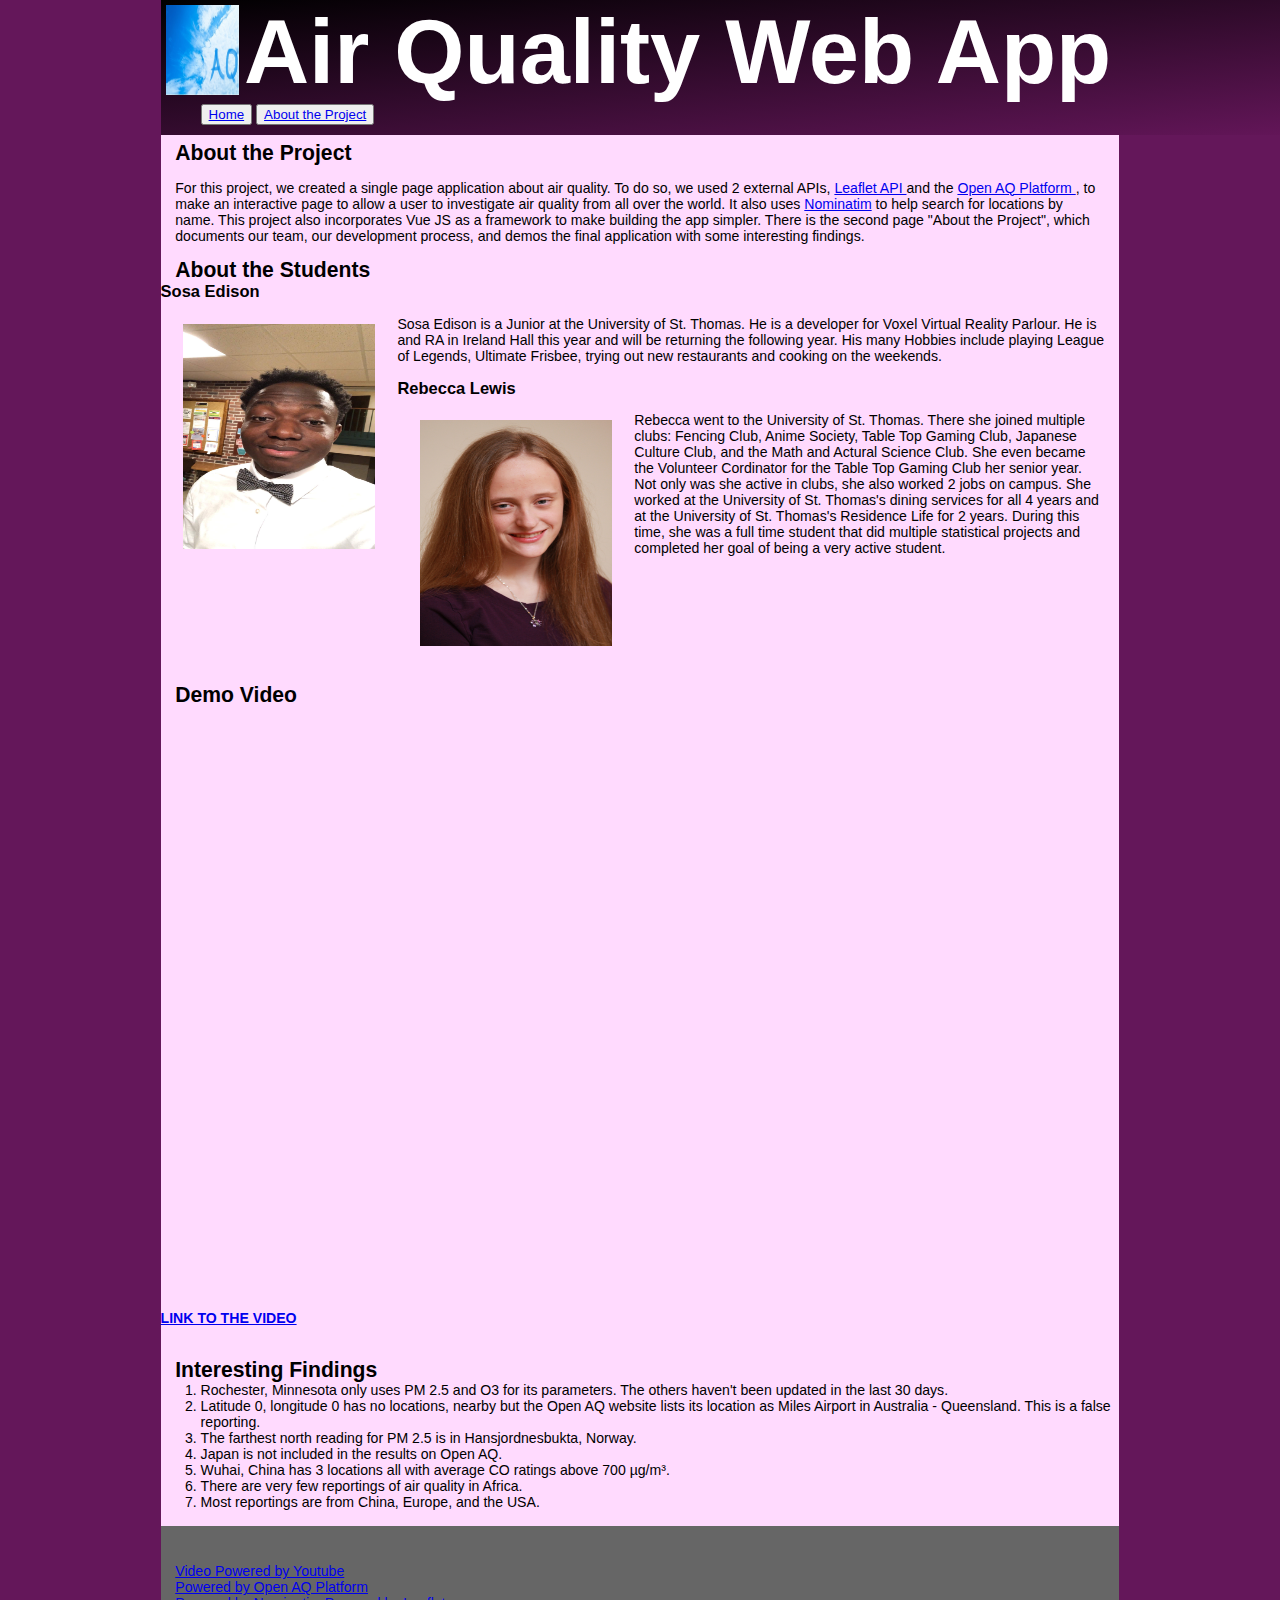
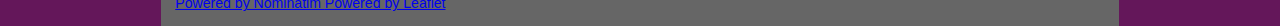
<file: About.html>
<!DOCTYPE html>
<html>
<head>
	<link rel="stylesheet" href="style.css">
	<title> About the Project </title>
</head>
<body>
<div id="header">
	<img src="AQ.jpg" alt="AQ in the Sky"/>
	<h1> Air Quality Web App</h1>
	<ul>
		<button class="button"><a href="https://sosaedison.github.io/RebeccaSosawebapp/CombinationWebapp.html">Home</a></button>
		<button class="button"><a href="https://sosaedison.github.io/RebeccaSosawebapp/About.html">About the Project</a></button>
	</ul>
</div>
<div id="bodytext">
	<div id="backStory">
		<h2>About the Project</h2>
		<p>
			For this project, we created a single page application about air quality. To do so, we used 2 external APIs, <a href="https://leafletjs.com/" > Leaflet API </a> and the <a href="https://docs.openaq.org/#api-_" >Open AQ Platform </a>, to
			make an interactive page to allow a user to investigate air quality from all over the world. It also uses <a href="nominatim.openstreetmap.org">Nominatim</a> to help search for locations by name.
			This project also incorporates Vue JS as a framework to make building the app simpler.
			There is the second page "About the Project", which documents our team, our development process, and demos the final application with some interesting findings.
		</p>
		<h2>About the Students</h2>
		<h3>Sosa Edison</h3>
		<img src="Sosa.JPG" alt="Sosa Edison"/>
		<p>
			Sosa Edison is a Junior at the University of St. Thomas. He is a developer for Voxel Virtual Reality Parlour.
			He is and RA in Ireland Hall this year and will be returning the following year. His many Hobbies include
			playing League of Legends, Ultimate Frisbee, trying out new restaurants and cooking on the weekends.
		</p>
		<h3>Rebecca Lewis</h3>
		<img src="RebeccaOffical1x.jpg" alt="Rebecca Lewis"/>
		<p>
			Rebecca went to the University of St. Thomas.
			There she joined multiple clubs: Fencing Club, Anime Society, Table Top Gaming Club, Japanese Culture Club, and the Math and Actural Science Club.
			She even became the Volunteer Cordinator for the Table Top Gaming Club her senior year.
			Not only was she active in clubs, she also worked 2 jobs on campus.
			She worked at the University of St. Thomas's dining services for all 4 years and at the University of St. Thomas's Residence Life for 2 years.
			During this time, she was a full time student that did multiple statistical projects and completed her goal of being a very active student.
		</p>
		</br>
		</br>
		</br>
		</br>
		</br>
		</br>
		</br>
	</div>
	<div id="Video">
		<h2>Demo Video</h2>
		<iframe width="100%" height= "600rem" src="https://www.youtube.com/embed/jF4dsVOSEfM" frameborder="0" allow="accelerometer; autoplay; encrypted-media; gyroscope; picture-in-picture" allowfullscreen></iframe>
		</br>
		<a href="https://www.youtube.com/watch?v=jF4dsVOSEfM&feature=youtu.be"><h4>LINK TO THE VIDEO</h4></a>
	</div>
		</br>
		</br>
	<div id="Interesting Findings">
		<h2> Interesting Findings</h2>
		<ol>
			<li> Rochester, Minnesota only uses PM 2.5 and O3 for its parameters. The others haven't been updated in the last 30 days.
			</li>
			<li> Latitude 0, longitude 0 has no locations, nearby but the Open AQ website lists its location as Miles Airport in Australia - Queensland.
				This is a false reporting.
			</li>
			<li>
				The farthest north reading for PM 2.5 is in Hansjordnesbukta, Norway.
			</li>
			<li>
				Japan is not included in the results on Open AQ.
			</li>
			<li>
				Wuhai, China has 3 locations all with average CO ratings above 700 µg/m³.
			</li>
			<li>
				There are very few reportings of air quality in Africa.
			</li>
			<li>
				Most reportings are from China, Europe, and the USA.
			</li>
			</ol>
	</div></br>


	<div>


		<div id="footer">
			<p>
				<a href="https://youtube.com/" > Video Powered by Youtube </a></br>
				<a href="https://docs.openaq.org/#api-_" > Powered by Open AQ Platform </a></br>
				<a href="nominatim.openstreetmap.org"> Powered by Nominatim  </a>
				<a href="https://leafletjs.com/" > Powered by Leaflet </a>
			</p>
		</div>
</body>
</html>
</file>
<file: style.css>
* {
    margin: 0 auto;
}

html {
    width: 100%;
    height:100%;
    font-size: 70.5%;
    font-family: Helvetica, Arial, sans-serif;
	}
	<head>
	<span class="floatleft"><link rel="stylesheet" href="style.css"/></span>
			
	a:link{color:rgb(0,0,0);text-decoration: none; padding: 0px 4px;}
	a:visited{color:rgb(0,0,0);text-decoration: none;}
	a:focus{color:rgb(225,225,12);text-decoration: none;}
	a:hover{font-style: italic; color:FF1A1A;text-decoration: none;}
	a:active{color:rgb(10,10,10);text-decoration: none;}

	body
	{
		background-color : rgb(100,23,90);
		width: 100%;
		font-size: 1.25rem;
		border-spacing: 1rem;
		text-align: left;
		width:85rem;
		table:hover{font-style: italic; color:FF1A1A;text-decoration: none;background-color:rgb(10,10,10);};
	}
#header
	{
		background-image: linear-gradient(to bottom right,rgb(0, 0, 0),rgb(105, 23, 94));
		position:fixed;
		width: 100%;
		height:12rem;
		text-align: left;
		color: rgb(255,255,255);
	}

	body img
	{
		height:20rem;
		width:17rem;
		float:left;
	}
		#index
	{
		height:auto;
		width:auto;
		float:left;
	}

	
	#header img 
	{ 
		float: left; 
 		padding: 5px 5px 5px 5px;
 		height: 8rem;
 		width:6.5rem;
	}	
	
	#bodytext
	{
		background-color : rgb(255, 218, 254);
		padding-top :12.5rem;
		vertical-align: center;
		width: auto;
		font-size: 1.25rem;
	}
	
	#bodytext img
	{
		
		padding: 2rem;
	}

	#navigation
	{
		color:rgb(255,255,255);
		font-size:1.25rem;
		float:left;
	}

	#search
	{
		float: right;
	}

	img
	{
		size: 16rem;
	}
	
	h1
	{
		font-size: 8rem; 
	}
	
	h2
	{
		padding-right: 1.3rem;
		padding-left: 1.3rem;
	}
	
	#bodytext p
	{
		padding: 1.3rem;
	}
	
	
	
table img{
  width:25rem;
  height: 25rem;
  float:left;
  padding:5rem;
}

table h3{
	background-color:rgb(255,255,255);
}

table p{
	background-color:rgb(255,255,255);
	padding-bottom:10rem;
	
}

#map{
width:20rem;
height: 20rem;
float:left;
padding:5rem;
outline: none;
}
#map2{
width:20rem;
height: 20rem;
position:relative;
padding:5rem;
outline: none;
}

.leaflet-pane leaflet-map-pane{transform: translate3d(0px, 0px, 0px);}

#footer
{
padding-top:2rem;
color: #F1F1F1;
background-color:rgb(102, 102, 102);
}
 
 
 .green{background-color: rgb(0, 228, 0);}
 .yellow{background-color: rgb(255, 255, 0);}
 .red{background-color: rgb(255, 0, 0);}
 .orange{background-color: rgb(255, 126, 0);}
 .purple{background-color: rgb(143, 63, 151);}
 .maroon{background-color: rgb(126, 0, 35);}
table, td {
     border: 1px solid black;
     width: 50%;
 }
#table1{
	overflow-y: scroll;
	height: 10rem;
	width: 60rem;
	display: block;
	float: right;
}
#table2{
	overflow-y: scroll;
	height: 10rem;
	width: 60rem;
	display: block;
	float: right;
}
.no-js #loader { display: none;  }
.js #loader { display: block; position: absolute; left: 100px; top: 0; }
.se-pre-con {
    position: fixed;
    left: 0px;
    top: 0px;
    width: 100%;
    height: 100%;
    z-index: 9999;
    background: url() center no-repeat #fff;
}
</file>
